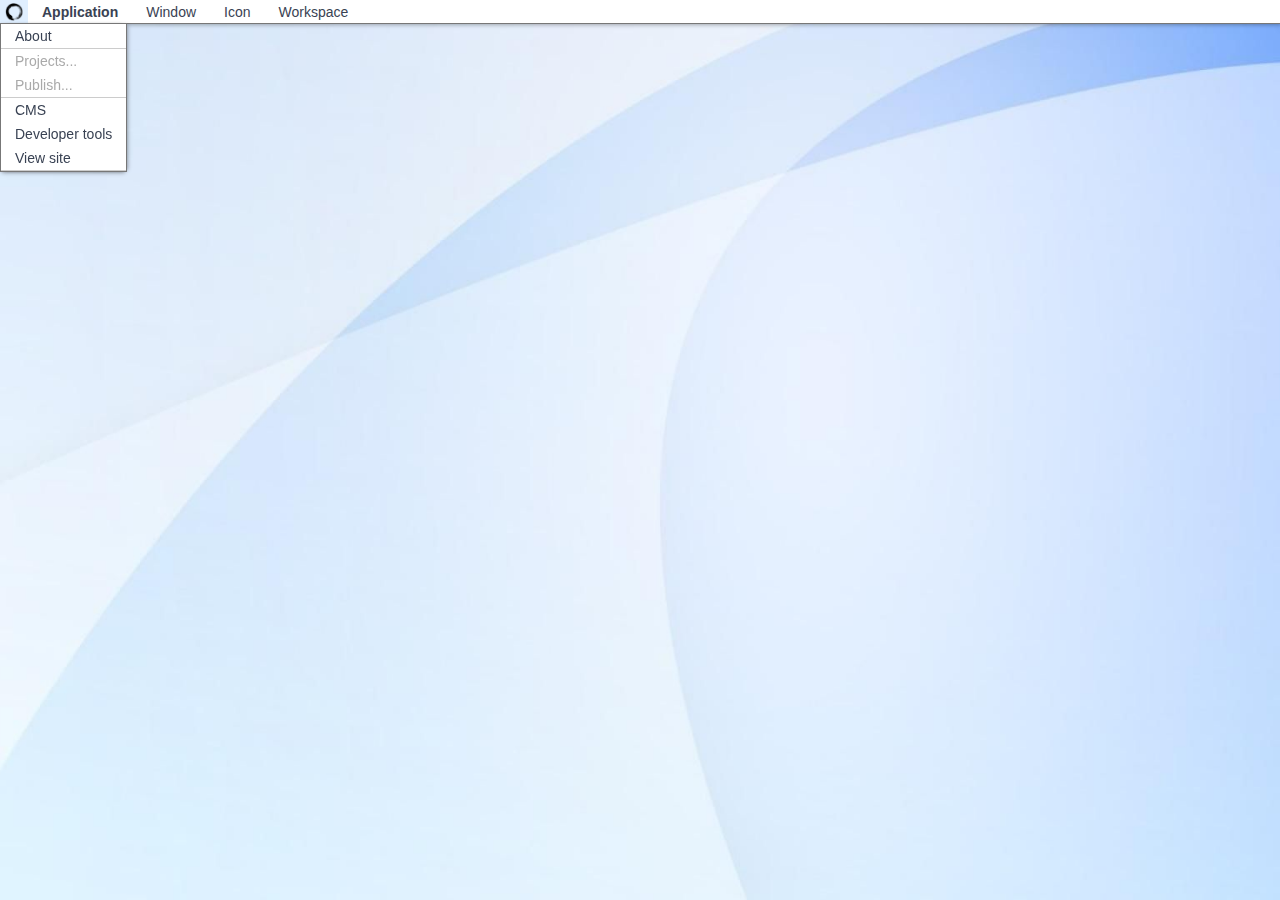
<file: index.html>
<!DOCTYPE html>
<html lang="en-gb">

	<head>
        <meta charset="utf-8">
		<!-- <base href="http://zenlogic.co.uk/foobar/"> -->
		<title>Zen Workbench</title>
		<link rel="stylesheet" type="text/css" href="css/zen/core.theme.css">
		<!-- <link rel="stylesheet" type="text/css" href="css/zen/core.css"> -->
	</head>

	<body>
		<script src="js/main.js" type="module"></script>
		<script src="js/unsupported.js" nomodule></script>
	</body>
	
</html>
</file>
<file: css/zen/core.theme.css>
@import "core.css";

:root {
	--bg: #e0efff;
    --default: #394253;
    --outline: #777;
	--shadow: 0px 0px 4px 1px rgba(0,0,0,0.3);
	--active-window: #e0efff;
	--inactive-window: #eee;
	--highlight: rgba(80,140,240,1);
}


body {
	font-family: "HelveticaNeue-Light",
				 "Helvetica Neue Light",
				 "Helvetica Neue",
				 Helvetica,
				 Arial,
				 "Lucida Grande",
				 sans-serif;
	color: var(--default);
	background: var(--bg) no-repeat center/cover url(img/wall/light-blue.jpg);
}


#workbench {
	font-weight: 300;
	font-size: 14px;
	line-height: normal;
}


#workbench .workbench-menu {
	border-bottom: 1px solid var(--outline);
	background-color: #fff;
	box-shadow: var(--shadow);
}

.workbench-menu ul.menu-items > li {
	color: var(--default);
}

.workbench-menu ul.menu-items > li.app {
	font-weight: bold;
}

.workbench-menu ul.menu-items > li.app ul {
	font-weight: normal;
}

.workbench-menu ul.menu-items > li ul {
	border: 1px solid var(--outline);
	background-color: #fff;
	box-shadow: 0px 3px 4px -2px rgba(0,0,0,0.3),
				3px 0px 4px -2px rgba(0,0,0,0.3),
				-3px 0px 4px -2px rgba(0,0,0,0.3);
	color: var(--default);
}


.workbench-menu ul.menu-items > li ul hr {
	border-bottom: 1px solid #ccc;
}


.workbench-menu ul.menu-items > li:hover:not(.disabled) {
	background-color: var(--bg);
	color: unset;
}


#workbench .window {
	border: var(--outline);
	background-color: #fff;
	box-shadow: var(--shadow);
}


#workbench .window > .header {
	border-bottom: 1px solid #bbb;
	background-color: var(--inactive-window);
}

#workbench .window > .toolbar {
	box-shadow: 0px 0px 4px 1px rgba(0,0,0,0.2);
}

#workbench .window > .toolbar .btn {
	opacity: .4;
}

#workbench .window > .toolbar .btn:hover {
	opacity: .8;
}


#workbench .window > .footer {
	border-top: 1px solid #bbb;
	background-color: var(--inactive-window);
}

#workbench .window.dragging {
	opacity: .75;
}

#workbench .window.active .header, 
#workbench .window.active > .footer {
	background-color: var(--active-window);
}

#workbench .window.active {
	box-shadow: 0px 0px 4px 1px rgba(0,0,0,0.4);
}

#workbench .window .btn.max,
#workbench .window .btn.min,
#workbench .window .btn.close {
	opacity: .5;
}

#workbench .window .btn.max,
#workbench .window .btn.resize {
	opacity: .3;
}

#workbench .window .btn.max:hover,
#workbench .window .btn.min:hover,
#workbench .window .btn.close:hover {
	opacity: unset;
}


#workbench .icon .image {
	transform: translate3d(0,0,0);
}


#workbench .icon .label {
	padding: 0 2px 0 2px;
	font-size: 12px;
}

#workbench .icon.back {
	opacity: .4;
}

#workbench .icon.back:hover {
	opacity: unset;
}


#workbench .icon.dragging .image {
	filter: drop-shadow(0 0 4px rgba(0,0,0,0.4));
}

#workbench .icon.selected .image {
	filter: drop-shadow(0 0 4px var(--highlight));
}

#workbench .icon.selected .label {
	padding: 0 2px 0 2px;
	background-color: var(--highlight);
	color: #fff;
	border-radius: 2px;
}


#workbench .list .icon.selected{
	background-color: var(--highlight);
}

#workbench .list .icon.selected .image {
	filter: none;
}

#workbench .list .icon.selected .label {
	padding: 0;
	border-radius: 0;
	width: 100%;
}
</file>
<file: css/zen/core.css>
@import "base.css";

body {
	width: 100vw;
	height: 100vh;
	overscroll-behavior: none; /* this doesn't work in Safari but Chrome/FF etc are good... */
}

#wb-grid {
	position: absolute;
	z-index: 90;
}

#workbench {
	position: absolute;
	width: 100vw; height: 100vh;
	z-index: 100;
	overflow: hidden;
	-webkit-touch-callout: none; /* iOS Safari */
    -webkit-user-select: none; /* Safari */
    -khtml-user-select: none; /* Konqueror HTML */
    -moz-user-select: none; /* Old versions of Firefox */
    -ms-user-select: none; /* Internet Explorer/Edge */
    user-select: none;
}

#workbench .workbench-menu {
	position: absolute;
	top: 0; left: 0; right: 0;
	height: 24px;
	border-bottom: 1px solid #000;
	display: flex;
	align-items: center;
	z-index: 9999;
}

.workbench-menu {
	display: flex;
	cursor: default;
	
}

.workbench-menu ul.menu-items {
	height: 100%;
	list-style: none;
	display: flex;
	flex-direction: column;
	margin: 0;
	padding: 0;
}

.workbench-menu li {
	background-repeat: no-repeat;
	background-position: center;
	background-size: 18px;
}

.workbench-menu ul.menu-items > li {
	height: 100%;
	padding: 0 1em 0 1em;
	display: flex;
	position: relative;
	align-items: center;
	color: #000;
}

.workbench-menu ul.menu-items > li ul {
	border: 1px solid #000;
	position: absolute;
	left: 0; top: 23px;
	width: min-content;
	min-width: 120px;
	background-color: white;
	height: unset;
	display: none;
	z-index: 10000;
}

.workbench-menu ul.menu-items > li ul hr {
	width: 100%;
	margin: 0;
	height: 1px;
	border: none;
	border-bottom: 1px solid #000;
}

.workbench-menu ul.menu-items > li li {
	white-space: nowrap;
	height: 24px;
}

.workbench-menu:not(.disabled) ul.menu-items > li:not(.disabled):hover > ul {
	display: flex;
}


.workbench-menu ul.menu-items ul.menu-items > li:has(.menu-items) {
	padding-right: 64px;
	background-repeat: no-repeat;
	background-position: right 6px center;
	background-size: 6px;
	background-image: url(img/ui/select-right.png);
} 

.workbench-menu ul.menu-items ul.menu-items > li > ul.menu-items {
	display: none;
}


.workbench-menu ul.menu-items ul.menu-items > li:not(.disabled):hover ul.menu-items {
	display: flex;
	position: absolute;
	left: 100%;
	top: -1px;
}

.workbench-menu > ul.menu-items {
	flex-direction: row;
}

.workbench-menu ul.menu-items > li:hover:not(.disabled) {
	background-color: #000;
	color: #fff;
}

.workbench-menu ul.menu-items > li.disabled {
	color: #aaa;
}

#workbench .window {
	position: absolute;
	display: flex;
	flex-direction: column;
	overflow: hidden;
	border: 1px solid #000;
	background-color: #fff;
}

#workbench .window > .header {
	border-bottom: 1px solid #000;
	display: flex;
	align-items: center;
	cursor: default;
}

#workbench .window > .toolbar {
	display: flex;
	align-items: center;
	justify-content: flex-end;
	height: 20px;
	padding-right: 2px;
}


#workbench .window > .header .title-bar {
	flex: 1;
	white-space: nowrap;
	overflow: hidden;
	text-overflow: ellipsis;
	text-align: center;
}

#workbench .window.maximised {}

#workbench .window.minimised {}
#workbench .window.minimised > .body {display: none;}
#workbench .window.minimised > .header .btn.max {display: none;}
#workbench .window.minimised > .header .btn.min {background-image: url(img/ui/max.png);}
#workbench .window.minimised > .footer {display: none;}

#workbench .btn-group {
	display: flex;
}

#workbench .window > .body {
	position: relative;
	flex: 1;
	overflow: auto;
}

#workbench .window > .footer {
	border-top: 1px solid #000;
	display: flex;
}

#workbench .window > .footer .status {
	display: flex;
	align-items: center;
	margin-left: 4px;
	flex: 1;
}

#workbench .window .btn {
	width: 16px;
	height: 16px;
	background-repeat: no-repeat;
	background-size: contain;
	background-position: center;
}

#workbench .window .btn.resize {
	background-size: 10px;
	background-position: bottom right;
	background-image: url(img/ui/resize-handle.png);
	cursor: nwse-resize;
}

#workbench .window .btn.max {
	background-size: 10px;
	background-image: url(img/ui/max.png);
}

#workbench .window .btn.min {
	background-size: 10px;
	background-image: url(img/ui/min.png);
}

#workbench .window .btn.close {
	background-size: 10px;
	background-image: url(img/ui/close.png);
}

#workbench .window .btn.add {
	background-image: url(img/ui/plus.svg);
}

#workbench .window .btn.edit {
	background-image: url(img/ui/edit.svg);
}

#workbench .window .btn.delete {
	background-image: url(img/ui/delete.svg);
}

#workbench .icon {
	position: absolute;
	display: flex;
	flex-direction: column;
	align-items: center;
	width: 80px;
	height: 90px;
	cursor: pointer;
}

#workbench .icon .image {
	background-repeat: no-repeat;
	background-size: contain;
	background-position: center;
	background-image: url(img/icon/blank.svg);
	width: 48px; height: 48px;
	margin: 8px 8px 2px 8px;
}


#workbench .icon.back .image {
	background-size: 24px;
}


#workbench .icon.multi .image {
	background-image: url(img/icon/multi.svg);
}

#workbench .icon .label {
	text-align: center;
	overflow-wrap: anywhere;
	max-width: 80px;
	max-height: 32px;
	overflow: hidden;
	overflow-y: auto;
}


#workbench .list .icon {
	position: unset;
	gap: 4px;
	display: flex;
	flex-direction: row;
	align-items: center;
	width: 100%;
	min-width: min-content;
	height: unset;
	white-space: nowrap;
}

#workbench .list .icon .image {
	background-repeat: no-repeat;
	background-size: contain;
	background-position: center;
	background-image: url(img/file-icons/classic/blank.svg);
	width: 16px; height: 16px;
	margin: 0;
}

#workbench .list .icon .label {
	text-align: left;
	max-width: unset;
}


#workbench>.rubberband,
#workbench .iconview>.rubberband {
	position: absolute;
	outline: 1px solid #fff;
	background-color: rgba(0,0,0,.2);
}

.window .iconview {
	position: absolute;
	width: 100%; height: 100%;
	overflow: auto;
}

#workbench .window.list .iconview {
	display: flex;
	flex-direction: column;
	gap: 2px;
	padding: 4px;
}

#workbench .window > .body:has(.iconview) {
	overflow: unset;
}

#workbench .imageview {
	background-color: #777;
	width: 100%; height: 100%;
	background-repeat: no-repeat;
	background-position: center;
	background-size: contain;
	cursor: default;
}
</file>
